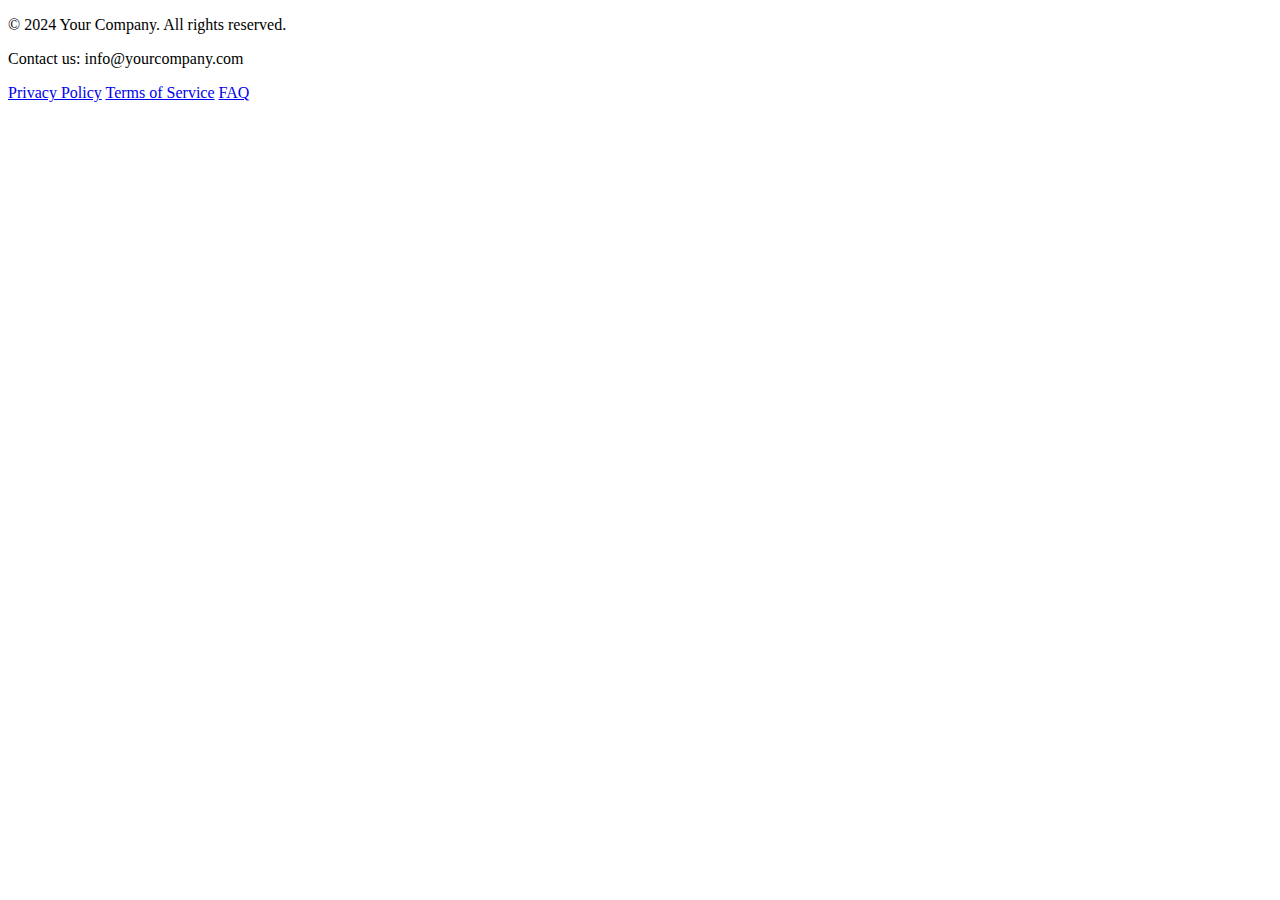
<file: FarmerApp/HomeScreens/templates/footer/footer.html>
<!DOCTYPE html>
<html lang="en">

<head>
    <meta charset="UTF-8">
    <meta name="viewport" content="width=device-width, initial-scale=1.0">
    <title>Document</title>
</head>

<body>
    <footer>
        <p>&copy; 2024 Your Company. All rights reserved.</p>
        <p>Contact us: info@yourcompany.com</p>

        <div class="footer-links">
            <a href="#">Privacy Policy</a>
            <a href="#">Terms of Service</a>
            <a href="#">FAQ</a>
        </div>

        <div class="social-icons">
            <a href="#" title="Facebook"><i class="fab fa-facebook-f"></i></a>
            <a href="#" title="Twitter"><i class="fab fa-twitter"></i></a>
            <a href="#" title="Instagram"><i class="fab fa-instagram"></i></a>
            <a href="#" title="LinkedIn"><i class="fab fa-linkedin-in"></i></a>
        </div>
    </footer>
</body>

</html>
</file>
